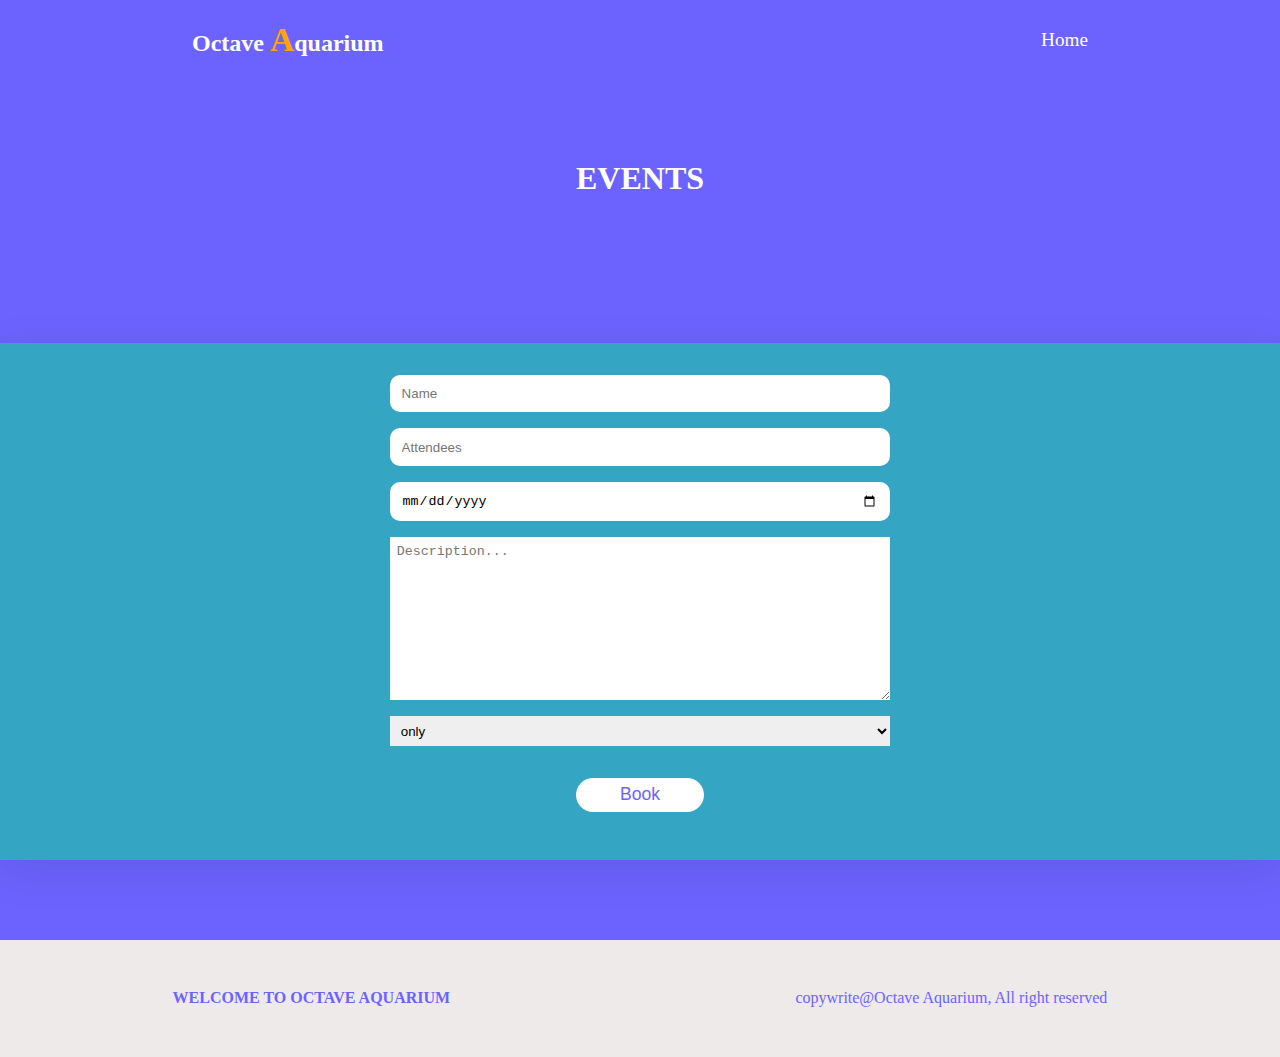
<file: event.html>
<!DOCTYPE html>
<html lang="en">
<head>
    <meta charset="UTF-8">
    <meta http-equiv="X-UA-Compatible" content="IE=edge">
    <meta name="viewport" content="width=device-width, initial-scale=1.0">
    <title>book  event page</title>
    <link rel="stylesheet" href="event.css">
</head>
<body>
    <nav>
        <div class="container nav__container">
          <a href="index.html">
            <h2>Octave <span class="span__blue"> A</span>quarium</h2>
          </a>
          <ul class="nav__menu">
            <li><a href="index.html">Home</a></li>
          </ul>
        </div>
      </nav>
        <div>
          <div class="welcome-event"></div>
          <main>
            <section id="events">
                <h1 class="section-title">Events</h1>
                <div class="events-container"></div>
            </section>
            <section id="add-event">
                <form class="form">
                    <input type="text" id="name" placeholder="Name" required>
                    <input type="number" id="attendee" placeholder="Attendees" required>
                    <input type="date" id="attendee" placeholder="Attendees" required>
                    <textarea id="description" cols="30" rows="10" placeholder="Description..." required></textarea>
                    <select id="status__two">
                        <option value="0">only</option>
                        <option value="1">school excretion</option>
                        <option value="3">date</option>
                        <option value="4">other</option>
                    </select>
                    <button class="btn btn-primary">Book</button>
                </form>
            </section>
        </main>
        </div>
      <footer class="footer">
        <div class="footer_one">
         <h3>Welcome to Octave <span class="">A</span>quarium</h3>
        </div>
        <div class="copywrite">
         <p class="footer__para">copywrite@Octave Aquarium, All right reserved</p>
        </div>
      </footer>
      <script src="event.js"></script>
</body>
</html>
</file>
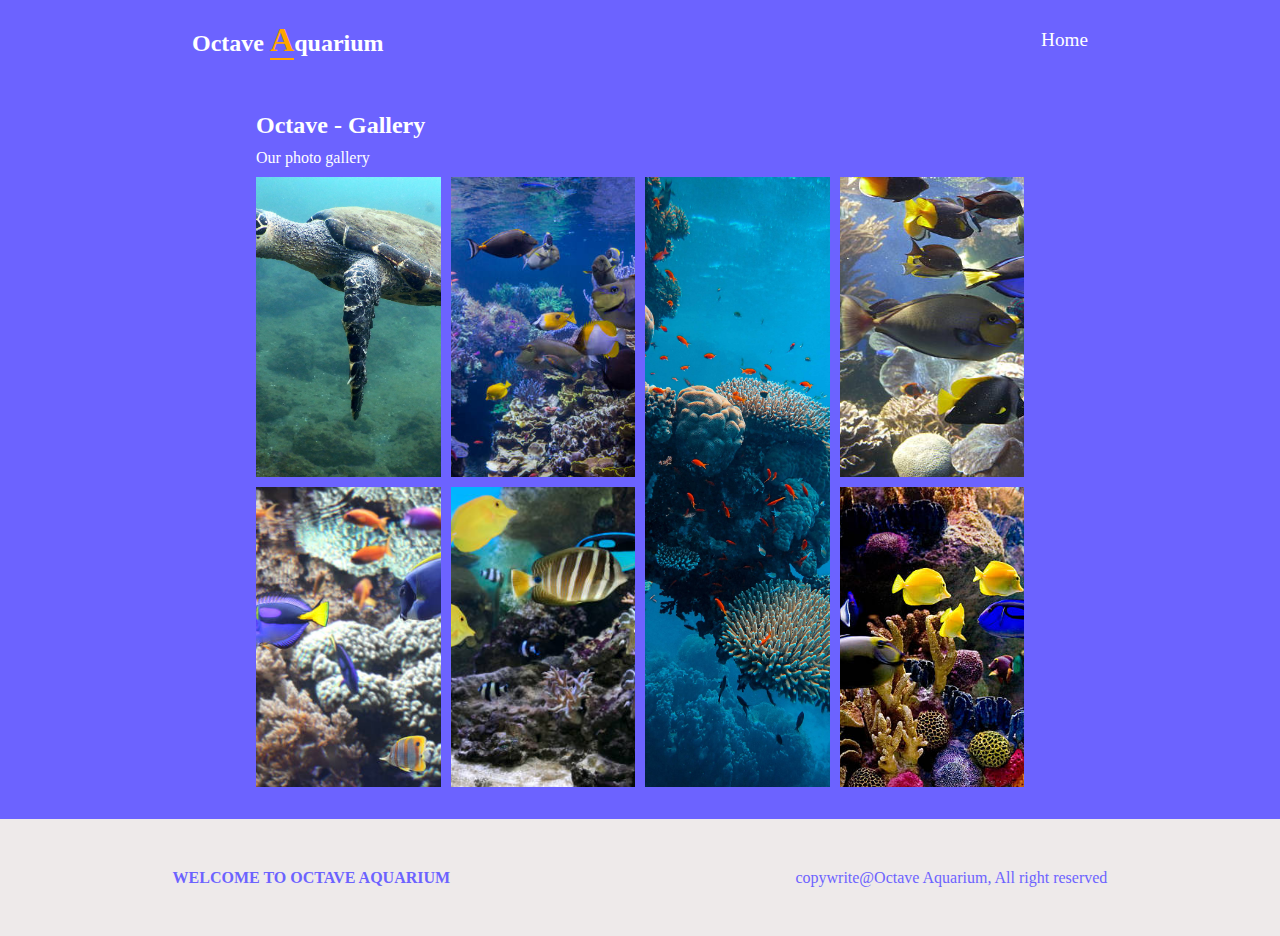
<file: gallery.html>
<!DOCTYPE html>
<html lang="en">
<head>
    <meta charset="UTF-8">
    <meta http-equiv="X-UA-Compatible" content="IE=edge">
    <meta name="viewport" content="width=device-width, initial-scale=1.0">
    <link rel="stylesheet" href="gallery.css">
    <title>octave-gallery</title>
</head>
<body>
    <nav>
        <div class="container nav__container">
          <a href="index.html">
            <h2>Octave <span class="span__blue"> A</span>quarium</h2>
          </a>
          <ul class="nav__menu">
            <li><a href="index.html">Home</a></li>
          </ul>
        </div>
      </nav>
    
    <section id="index-gallery" class="wrapper-gallery">
        <h2>octave - gallery</h2>
        <p>Our photo gallery</p>
        
        <div class="gallery-img img1">
            <div>
                <a href="#">This is an image</a>
            </div>
        </div>
        <div class="gallery-img img2">
            <div>
                <a href="#">This is an image</a>
            </div>
        </div>
        <div class="gallery-img img3">
            <div>
                <a href="#">This is an image</a>
            </div>
        </div>
        <div class="gallery-img img4">
            <div>
                <a href="#">This is an image</a>
            </div>
        </div>
        <div class="gallery-img img5">
            <div>
                <a href="#">This is an image</a>
            </div>
        </div>
        <div class="gallery-img img6">
            <div>
                <a href="#">This is an image</a>
            </div>
        </div>
        <div class="gallery-img img7">
            <div>
                <a href="#">This is an image</a>
            </div>
        </div>
    </section>
    <footer class="footer">
        <div class="footer_one">
         <h3>Welcome to Octave <span class="">A</span>quarium</h3>
        </div>
        <div class="copywrite">
         <p class="footer__para">copywrite@Octave Aquarium, All right reserved</p>
        </div>
      </footer>
    <script src="gallery.js"></script>
</body>
</html>
</file>
<file: event.css>
*{
    margin: 0;
    padding: 0;
    box-sizing: border-box;
    list-style: none;
    border: 0;
    outline: none;
    text-decoration: none;
}
body{
    background-color: #6c63ff;
}


nav {
    background: transparent;
    color: #ffffff;
    height: 5rem;
    width: 100%;
    top: 0;
    z-index: 11;
    margin-bottom: 2rem;
  }
  .container {
    width: 70%;
    margin: 0 auto;
  }
  .container > a > h2 {
   color: #ffffff;
  }
  
  .nav__container {
    height: 100%;
    display: flex;
    justify-content: space-between;
    align-items: center;
  }
  
  .nav__menu {
    display: flex;
    align-items: center;
    gap: 4rem;
  }
  
  .nav__menu a {
    font-size: 1.2rem;
    color: #ffffff;
    text-transform: capitalize;
    transition: all 400ms ease;
  }
  
  .nav__menu a:hover {
    font-weight: 900;
    text-transform: uppercase;
    padding-bottom: .8rem;
    border-bottom: 3px solid white;
    
  }
  section {
    padding: 3rem 0;
}

.section-title {
    text-transform: uppercase;
    text-align: center;
    color: #ffffff;
}

.section-title:after {
    display: block;
    content: "";
    width: 6rem;
    height: 2px;
    border-radius: 2px;
    background: linear-gradient(to right, var(--primary-color), var(--secondary-color));
    margin: auto;
    margin-bottom: 3rem;
}
.btn {
    width: 8rem;
    padding: 0.4rem 1rem;
    margin: 1rem 0;
    border: none;
    font-size: 1.1rem;
    border-radius: 20px;
    cursor: pointer;
    text-decoration: none;
    text-align: center;
    transition: all .25s cubic-bezier(.4,0,.2,1) 0s;
    outline: none;
}

.btn-primary {
    background: #ffffff;
    color: #6c63ff;
}

.btn-secondary {
    background: #ffffff;
    color: #6c63ff;
    border: 1px solid var(--primary-color);
}

.btn-tertiary {
    background: #f0503e;
    color: var(--light-color);
}

.btn:hover {
    transform: translateY(2px);
}
  .form {
    margin: auto;
    background: #35a5c4;
    box-shadow: 0 10px 42px rgba(25,17,34,.1);
    padding: 2rem 1rem;
    text-align: center;
}

input, textarea, select {
    display: block;
    margin: auto;
    margin-bottom: 1rem;
    width: 40%;
    outline: none;
    padding: 0.4rem;
    border: 1px solid var(--secondary-color);
}

input {
    padding: 0.7rem;
    border-radius: 10px;
    border: 1px solid var(--secondary-color);
}
  .footer{
    width: 100%;
    height: 13vh;
    background-color: #eeeaea;
    display: flex;
    flex-direction: row;
    justify-content: space-around;
    align-items: center;
    color: #6c63ff;
    margin-top: 2rem;
    margin-bottom: 0%;
    
  }
  .footer_one > h3{
    font-size: 1rem;
    text-transform: uppercase;
  
  }
  
  .footer > .footer__para{
    font-size: 0.3rem;
    text-transform: capitalize;
  }

  @media screen and (max-width: 1000px){
    .footer{
        display: flex;
        flex-direction: column;
        background-color: #ffffff;
       }
  }


  .card {
    min-height: 8rem;
   color: #ffffff;
    display: flex;
    margin-bottom: 2rem;
    position: relative;
    box-shadow: 0 10px 42px rgba(25,17,34,.1);
    padding: 2rem;
}
.card--details {
  display: flex;
  flex-direction: column;
  justify-content: space-between;
  width: 100%;
}

.card--details div span, .welcome-event div span {
  color: #c0a09d;
}
.card--details button {
  margin-left: auto;
}

.card--details-ribbon {
  position: absolute;
  top: 0;
  left: 0;
  width: 4rem;
  padding: 0.1rem;
  text-align: center;
  text-transform: uppercase;
}

.ribbon-free {
background:#029e02;
}

.ribbon-paid {
background:#cb0000;
}
.events-container{
   display: flex;
   justify-content: center;
   align-items: center;
}
.span__blue {
  color: #ffa500;
  font-size: 2.1rem;
  border: none;
  border-bottom: 2px solid var(--color-orange);
}

.span__blue-two {
  color: #ffa500;
  font-size: 2.6rem;
  font-weight: bolder;
  border: none;
  border-bottom: 2px solid var(--color-orange);
}
</file>
<file: gallery.css>
*{
    margin: 0;
    padding: 0;
    box-sizing: border-box;
    list-style: none;
    border: 0;
    outline: none;
    text-decoration: none;
}
body{
    background-color: #6c63ff;
}


nav {
    background: transparent;
    color: #ffffff;
    height: 5rem;
    width: 100%;
    top: 0;
    z-index: 11;
    margin-bottom: 2rem;
  }
  .container {
    width: 70%;
    margin: 0 auto;
  }
  .container > a > h2 {
   color: #ffffff;
  }
  
  .nav__container {
    height: 100%;
    display: flex;
    justify-content: space-between;
    align-items: center;
  }
  
  .nav__menu {
    display: flex;
    align-items: center;
    gap: 4rem;
  }
  
  .nav__menu a {
    font-size: 1.2rem;
    color: #ffffff;
    text-transform: capitalize;
    transition: all 400ms ease;
  }
  
  .nav__menu a:hover {
    font-weight: 900;
    text-transform: uppercase;
    padding-bottom: .8rem;
    border-bottom: 3px solid white;
    
  }





.wrapper-gallery{
    margin: 0 20vw;
}
#index-gallery{
    margin-top: 2rem;
    display: grid;
    grid-template-columns: 1fr 1fr 1fr 1fr;
    grid-template-rows: auto;
    gap: 10px;
    grid-template-areas: 
    "gallery-h2 gallery-h2 gallery-h2 gallery-h2"
    "gallery-p gallery-p gallery-p gallery-p"
    "img1 img2 img3 img4"
    "img5 img6 img3 img7"
    ;
}
#index-gallery .gallery-img{
    width: 100%;
    height: 300px;
    background-repeat: no-repeat;
    background-size: cover;
    background-position: center;
    cursor: pointer;
}
#index-gallery p{
    grid-area: gallery-p;
    color: #ffffff;
}
#index-gallery h2{
    grid-area: gallery-h2;
    text-transform: capitalize;
    color: #ffffff;
}
#index-gallery .img1{
    grid-area: img1;
    background-image: url(/img/thumbs/pexels-brian-mann-7874580.jpg);
}
#index-gallery .img2{
    grid-area: img2;
    background-image: url(/img/thumbs/image2.jpg);
}
#index-gallery .img3{
    grid-area: img3;
    background-image:  url(/img/thumbs/francesco-ungaro-hqAGgNsMpEY.jpg);
    height: 610px;
}
#index-gallery .img4{
    grid-area: img4;
    background-image: url(/img/thumbs/image3.jpg);
}
#index-gallery .img5{
    grid-area: img5;
    background-image: url(/img/thumbs/image4.jpg);
}
#index-gallery .img6{
    grid-area: img6;
    background-image: url(/img/thumbs/image5.jpg);
}
#index-gallery .img7{
    grid-area: img7;
    background-image: url(/img/thumbs/image1.jpg);
}
.gallery-img div{
    width: 100%;
    height: 100%;
    background: #000000;
    opacity: 0;
    display: flex;
    justify-content: center;
    align-items: center;
}
.gallery-img a{
    font-family: Arial, Helvetica, sans-serif;
    font-size: 18px;
    color: #ffffff;
    text-decoration: none;
    text-transform: uppercase;
}
.gallery-img div:hover{
    opacity: 0.8;
    transition: all ease-in-out 100ms;
}

/* pop up image */
.img-window {
  width: 100vw;
  height: 100vh;
  background-color: rgba(0,0,0,0.8);
  position:fixed;
  top: 0;
  left: 0;
  cursor: pointer;
  display: flex;
  justify-content: center;
  align-items: center;
  z-index: 100;
}

.img-window img{
  max-width: 80vw;
  max-height: 80vh;

}



.img-btn-next{
    display: block;
    padding: 6px 10px;
    border-radius: 4px;
    background-color: #111111;
    position: fixed;
    top: 48vh;
    right: 5%;
    z-index: 500;
    font-family: Arial, Helvetica, sans-serif;
    color: #ffffff;
    cursor: pointer;
    text-transform: uppercase;
}
.img-btn-next:hover{
  opacity: 0.8;
  color: #000000;
  background-color: #ffffff;
  border: 1px solid #000000;
}
.img-btn-prev{
    display: block;
    padding: 6px 10px;
    border-radius: 4px;
    background-color: #111111;
    position: fixed;
    left: 5%;
    top: 48vh;
    z-index: 500;
    font-family: Arial, Helvetica, sans-serif;
    color: #ffffff;
    cursor: pointer;
    text-transform: uppercase;
}
.img-btn-prev:hover{
  opacity: 0.8;
  color: #000000;
  background-color: #ffffff;
  border: 1px solid #000000;
}

@media screen and (max-width: 1000px) {
    #index-gallery{
        
     display: flex!important;
     flex-direction: column;  

   } 

    
}

.footer{
    width: 100%;
    height: 13vh;
    background-color: #eeeaea;
    display: flex;
    flex-direction: row;
    justify-content: space-around;
    align-items: center;
    color: #6c63ff;
    margin-top: 2rem;
    
  }
  .footer_one > h3{
    font-size: 1rem;
    text-transform: uppercase;
  
  }
  
  .footer > .footer__para{
    font-size: 0.3rem;
    text-transform: capitalize;
  }

  @media screen and (max-width: 1000px){
    .footer{
        display: flex;
        flex-direction: column;
        background-color: #ffffff;
       }
  }

  .span__blue {
    color: #ffa500;
    font-size: 2.1rem;
    border: none;
    border-bottom: 2px solid #ffa500;
  }
  
  .span__blue-two {
    color: #ffa500;
    font-size: 2.6rem;
    font-weight: bolder;
    border: none;
    border-bottom: 2px solid #ffa500;
  }
</file>
